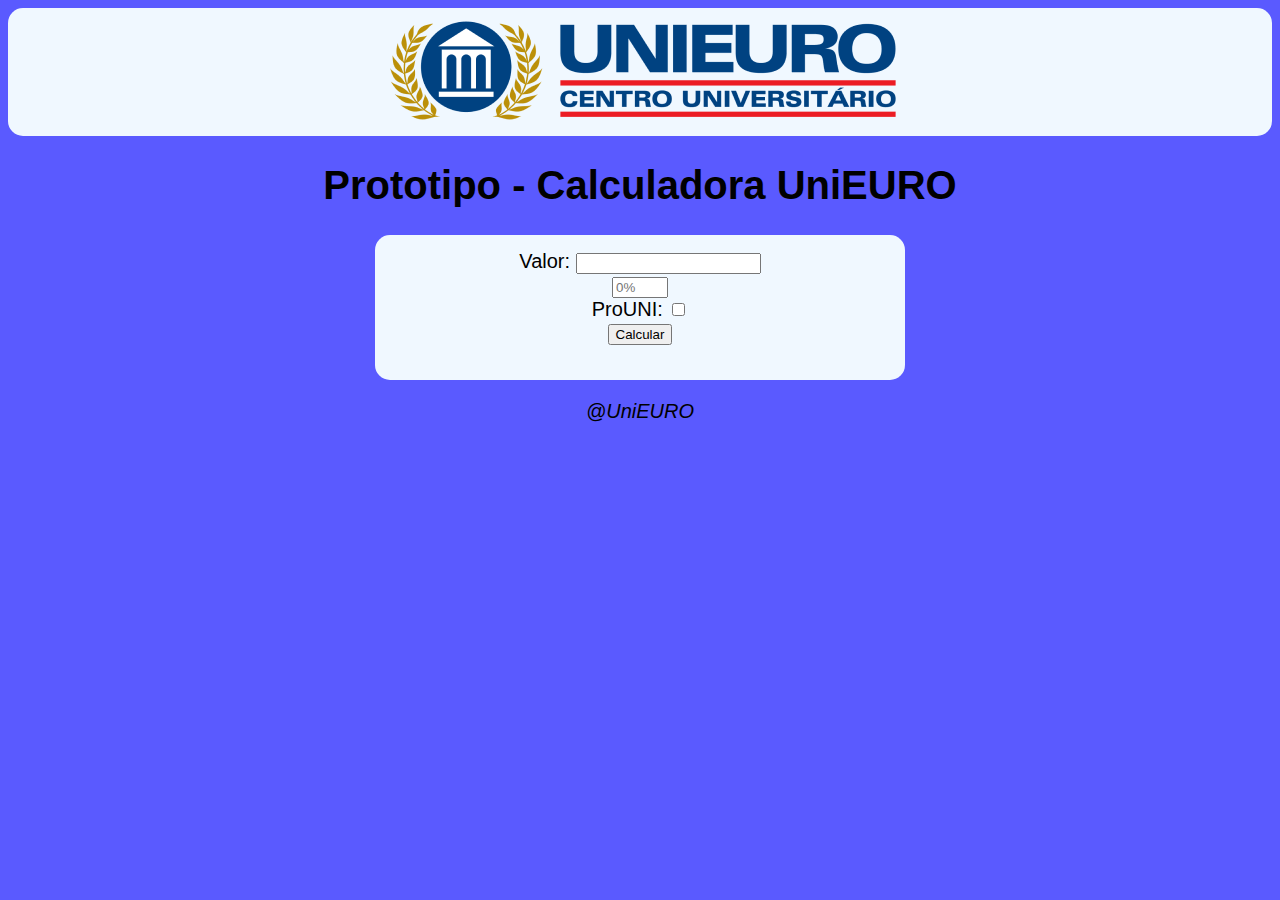
<file: index.html>
<!DOCTYPE html>
<html lang="pt-br">
<head>
    <meta charset="UTF-8">
    <meta name="viewport" content="width=device-width, initial-scale=1.0">
    <title>Calculadora</title>
    <link rel="stylesheet" href="style.css">
</head>
<body>

    <header>
        <div id="Unieuro_logo">
            <img src="images/unieurologo.png" alt="">
        </div>
        
        <h1>Prototipo - Calculadora UniEURO</h1></header>

    <section>

        <div id="div1">
            <label for="nvalor">Valor:</label>
            <input type="number" name="nvalor" id="valor" min="0">
            <br>
            <input type="number" id="percentual" placeholder="0%" min="5" max="45">
            <br>
            <label for="prouni">ProUNI:</label>
            <input type="checkbox" name="prouni" id="prouni"> 
            <br>
            <input type="button" value="Calcular" id="calcular" onclick="calcular()">
            
        </div>

        <div id="div2">
            <p id="retorno"></p>
        </div>

    </section>

    <footer><p>@UniEURO</p></footer>

    <script src="script.js"></script>
</body>
</html>
</file>
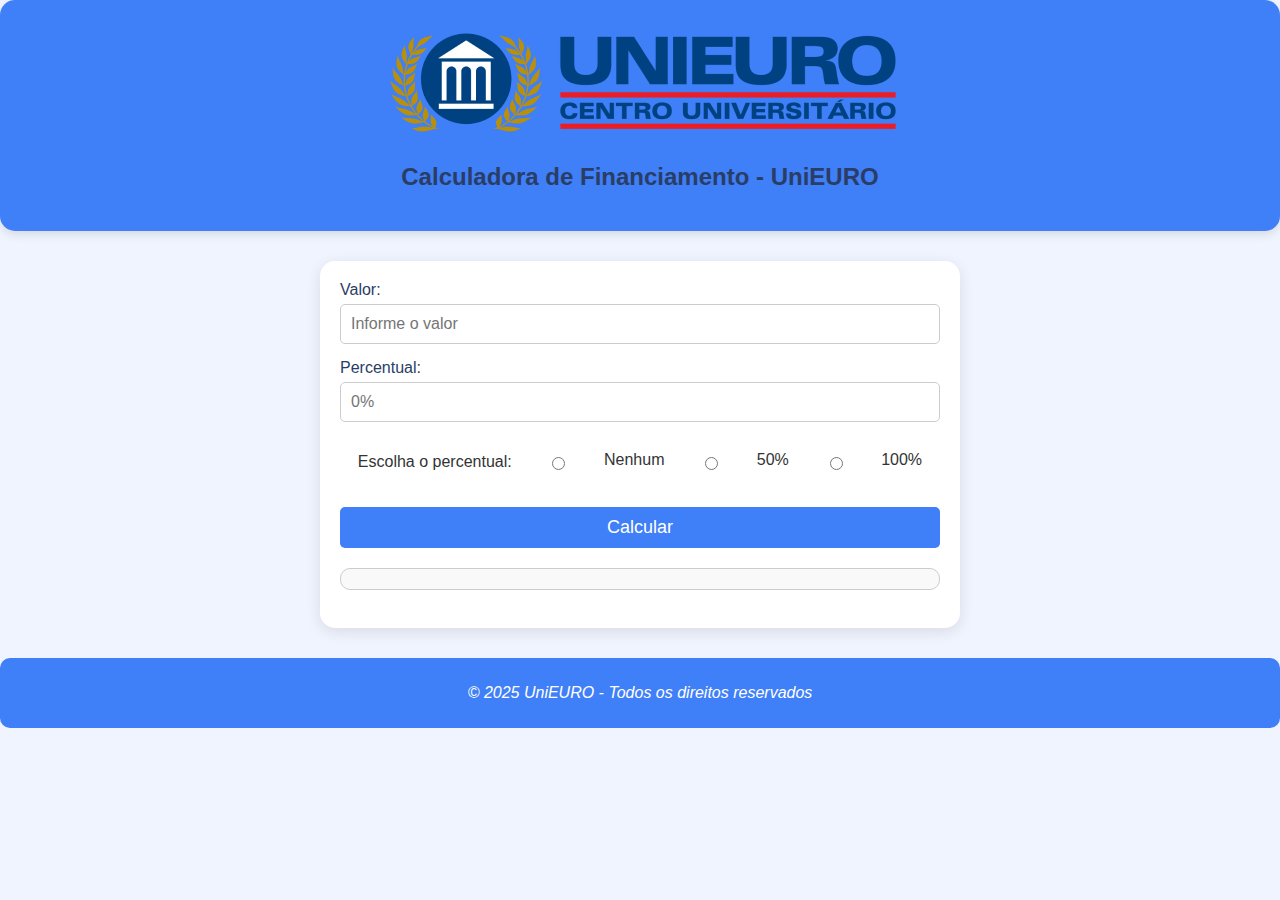
<file: Proto/index.html>
<!DOCTYPE html>
<html lang="pt-br">
<head>
    <meta charset="UTF-8">
    <meta name="viewport" content="width=device-width, initial-scale=1.0">
    <title>Calculadora de Financiamento - UniEURO</title>
    <link rel="stylesheet" href="style.css">
</head>
<body>

    <header>
        <div id="logo-container">
            <img src="/Image/unieurologo.png" alt="Logo UniEURO" id="logo">
        </div>
        <h1>Calculadora de Financiamento - UniEURO</h1>
    </header>

    <section class="calculadora">

        <div class="input-container">
            <label for="valor">Valor:</label>
            <input type="number" name="valor" id="valor" min="0" step="0.01" placeholder="Informe o valor" required>
        </div>

        <div class="input-container">
            <label for="percentual">Percentual:</label>
            <input type="number" id="percentual" placeholder="0%" min="5" max="45" step="1" required>
        </div>

        <div class="opcao-radio">
            <p>Escolha o percentual:</p>
            <input type="radio" name="percentual_radio" id="prouni0" value="0">
            <label for="prouni50">Nenhum</label>

            <input type="radio" name="percentual_radio" id="prouni50" value="50">
            <label for="prouni50">50%</label>

            <input type="radio" name="percentual_radio" id="prouni100" value="100">
            <label for="prouni100">100%</label>
        </div>

        <div class="button-container">
            <input type="button" value="Calcular" id="calcular" onclick="calcular()">
        </div>

        <div id="resultado">
            <p id="retorno"></p>
        </div>

    </section>

    <footer>
        <p>&copy; 2025 UniEURO - Todos os direitos reservados</p>
    </footer>

    <script src="script.js"></script>
</body>
</html>
</file>
<file: style.css>
body {
    background-color: rgb(90, 90, 255);
    font: normal 15pt Arial;
    text-align: center;
}

section {
    background-color: aliceblue;
    border-radius:  15px;
    width: 500px;
    margin: auto;
    padding: 15px;
}

footer {
    font-style: italic;
}

#Unieuro_logo {
    background-color: aliceblue;
    border-radius: 15px;
}
</file>
<file: Proto/style.css>
/* Definições globais */
body {
    background-color: #f0f4ff;  /* Cor de fundo mais suave e moderna */
    font-family: 'Arial', sans-serif;
    font-size: 16px;  /* Tamanho de fonte mais confortável */
    color: #333;  /* Cor do texto mais suave */
    text-align: center;
    margin: 0;
    padding: 0;
}

h1 {
    color: #2a3d66;  /* Cor de título mais escura e contrastante */
    font-size: 24px;  /* Tamanho maior para o título */
    margin-bottom: 20px;  /* Espaço abaixo do título */
}

/* Estilização do header */
header {
    padding: 20px;
    background-color: #3f7ff7;  /* Azul mais vibrante para destaque */
    border-radius: 15px;
    margin-bottom: 30px;
    box-shadow: 0px 4px 10px rgba(0, 0, 0, 0.1);  /* Sombra suave para destaque */
}

#Unieuro_logo img {
    max-width: 100%;
    height: auto;
    border-radius: 10px;
}

/* Estilização da calculadora (seção) */
section {
    background-color: #ffffff;  /* Fundo branco para destacar os inputs */
    border-radius: 15px;
    width: 100%;
    max-width: 600px;  /* Limitar a largura para telas grandes */
    margin: auto;
    padding: 20px;
    box-shadow: 0px 4px 15px rgba(0, 0, 0, 0.1);  /* Sombra mais forte para destaque */
}

/* Container dos inputs */
.input-container {
    margin-bottom: 15px;
    text-align: left;
}

label {
    font-size: 16px;
    color: #2a3d66;
    display: block;
    margin-bottom: 5px;
}

input[type="number"] {
    width: 100%;
    padding: 10px;
    font-size: 16px;
    border: 1px solid #ccc;
    border-radius: 5px;
    box-sizing: border-box;
}

input[type="button"] {
    background-color: #3f7ff7;
    color: white;
    padding: 10px 20px;
    font-size: 18px;
    border: none;
    border-radius: 5px;
    cursor: pointer;
    transition: background-color 0.3s ease;
    width: 100%;
}

input[type="button"]:hover {
    background-color: #2a5ba8;  /* Cor mais escura no hover */
}

/* Estilo para as opções de ProUNI */
.opcao-radio {
    display: flex;
    justify-content: space-around;
    align-items: center;
    margin-bottom: 20px;
}

.opcao-radio label {
    font-size: 16px;
    color: #333;
}

/* Estilização do footer */
footer {
    font-style: italic;
    background-color: #3f7ff7;
    color: white;
    padding: 10px;
    border-radius: 10px;
    margin-top: 30px;
}

/* Estilo para o resultado */
#retorno {
    font-size: 18px;
    color: #333;
    margin-top: 20px;
    padding: 10px;
    border: 1px solid #ccc;
    border-radius: 10px;
    background-color: #f9f9f9;
    letter-spacing: 1.5px;
    line-height: 1.5;
}

/* Responsividade para telas pequenas */
@media (max-width: 768px) {
    section {
        width: 90%;
        padding: 15px;
    }

    h1 {
        font-size: 20px;
    }

    input[type="button"] {
        font-size: 16px;
        padding: 12px 0;
    }

    footer {
        font-size: 14px;
    }
}
</file>
